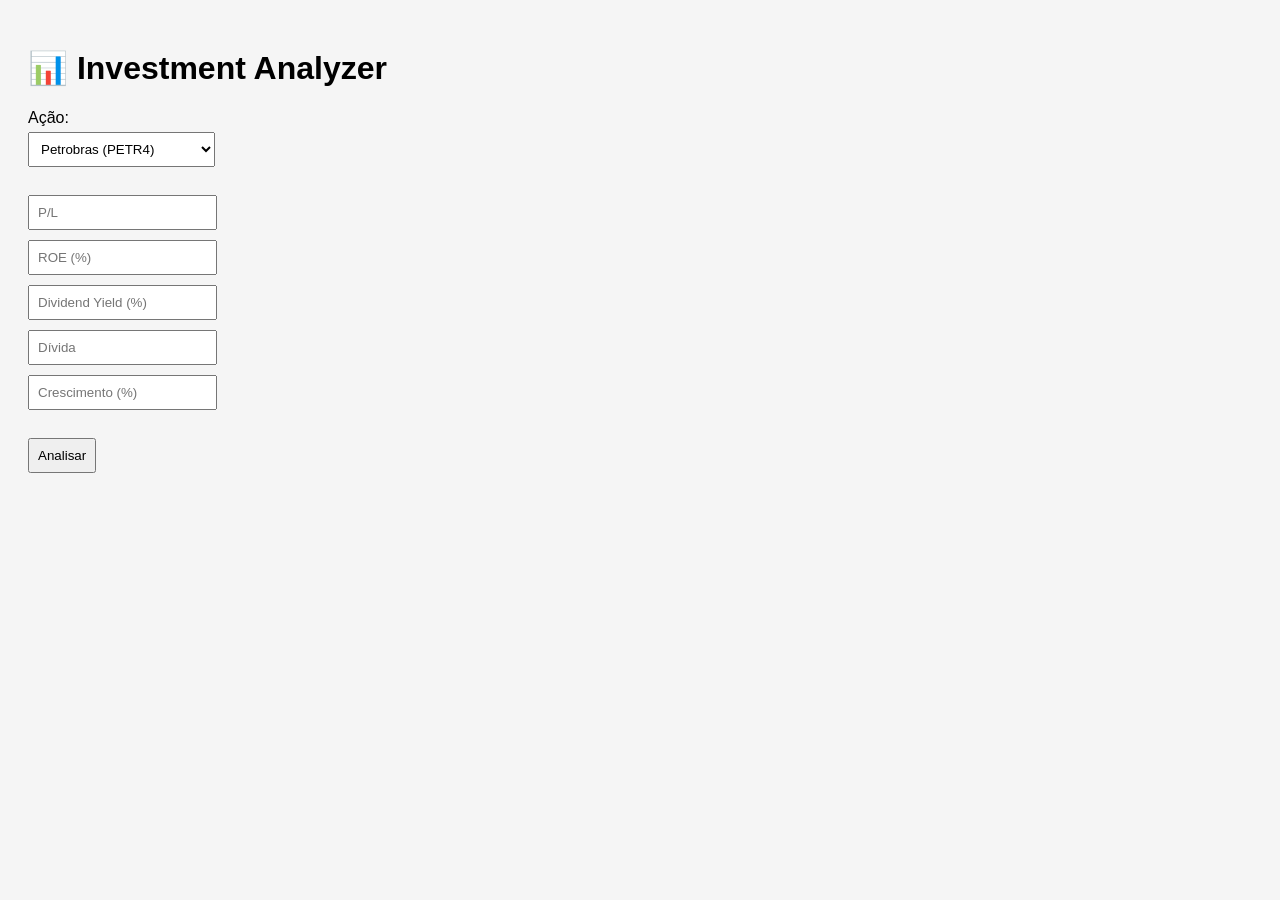
<file: index.html>
<!DOCTYPE html>
<html>
<head>
  <title>Investment Analyzer</title>
  <link rel="stylesheet" href="style.css">
</head>
<body>

<h1>📊 Investment Analyzer</h1>

<label>Ação:</label><br>
<select id="asset"></select><br><br>

<input id="pl" placeholder="P/L"><br>
<input id="roe" placeholder="ROE (%)"><br>
<input id="dy" placeholder="Dividend Yield (%)"><br>
<input id="debt" placeholder="Dívida"><br>
<input id="growth" placeholder="Crescimento (%)"><br><br>

<button onclick="analyze()">Analisar</button>

<h2 id="result"></h2>

<script src="assets.js"></script>
<script src="strategies.js"></script>
<script src="app.js"></script>

</body>
</html>
</file>
<file: style.css>
body {
  font-family: Arial;
  padding: 20px;
  background: #f5f5f5;
}

input, select, button {
  margin: 5px 0;
  padding: 8px;
}
</file>
